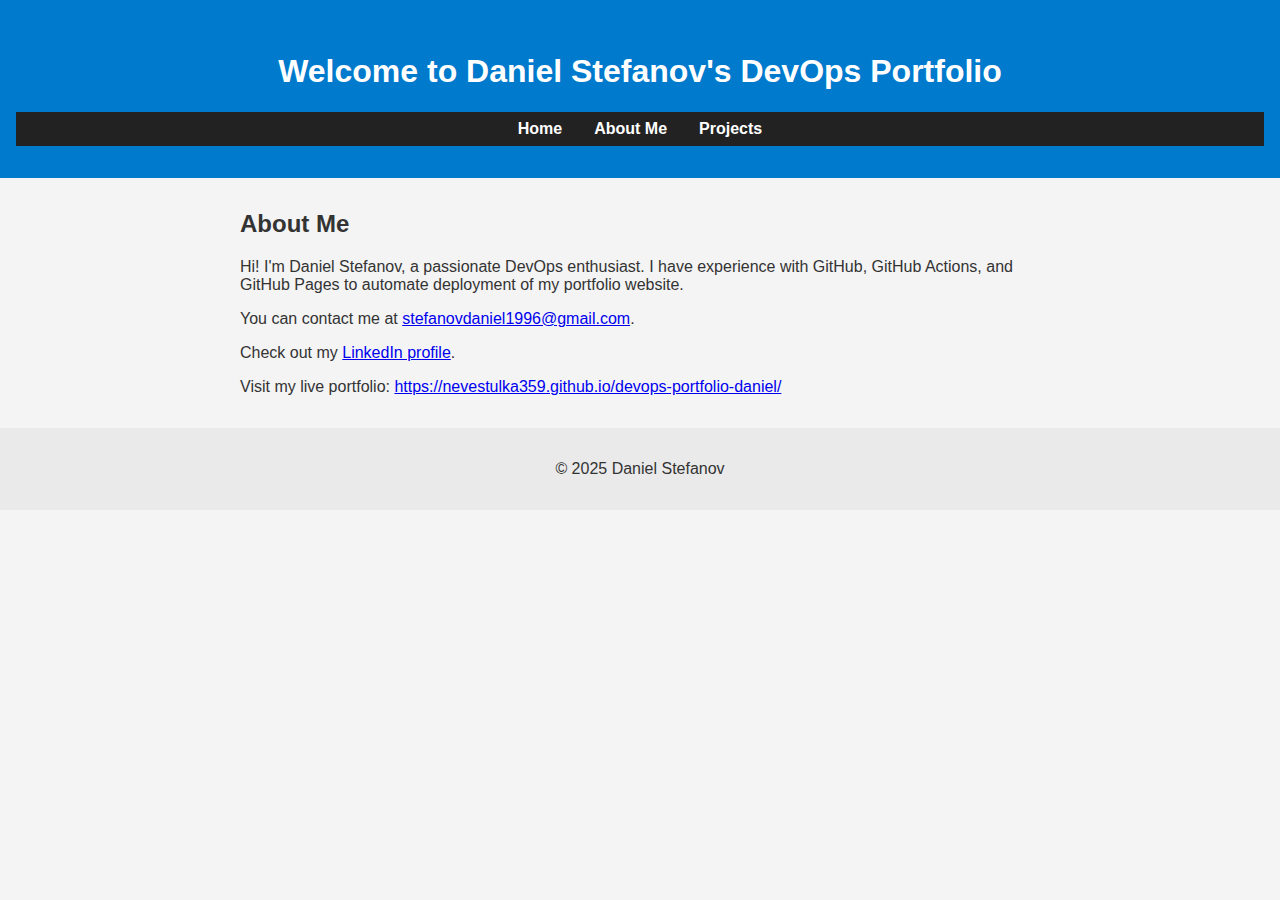
<file: index.html>
<!DOCTYPE html>
<html lang="en">
<head>
  <meta charset="UTF-8" />
  <meta name="viewport" content="width=device-width, initial-scale=1" />
  <title>Daniel Stefanov - DevOps Portfolio</title>
  <link rel="stylesheet" href="style.css" />
</head>
<body>
  <header>
    <h1>Welcome to Daniel Stefanov's DevOps Portfolio</h1>
    <nav>
      <ul>
        <li><a href="index.html">Home</a></li>
        <li><a href="about.html">About Me</a></li>
        <li><a href="projectsdani.html">Projects</a></li>
      </ul>
    </nav>
  </header>

  <main>
    <section>
      <h2>About Me</h2>
      <p>
        Hi! I'm Daniel Stefanov, a passionate DevOps enthusiast. I have experience with GitHub, GitHub Actions, and GitHub Pages to automate deployment of my portfolio website.
      </p>
      <p>
        You can contact me at <a href="mailto:stefanovdaniel1996@gmail.com">stefanovdaniel1996@gmail.com</a>.
      </p>
      <p>
        Check out my <a href="https://www.linkedin.com/in/daniel-stefanov" target="_blank">LinkedIn profile</a>.
      </p>
      <p>
        Visit my live portfolio: 
        <a href="https://nevestulka359.github.io/devops-portfolio-daniel/" target="_blank">
          https://nevestulka359.github.io/devops-portfolio-daniel/
        </a>
      </p>
    </section>
  </main>

  <footer>
    <p>© 2025 Daniel Stefanov</p>
  </footer>
</body>
</html>
</file>
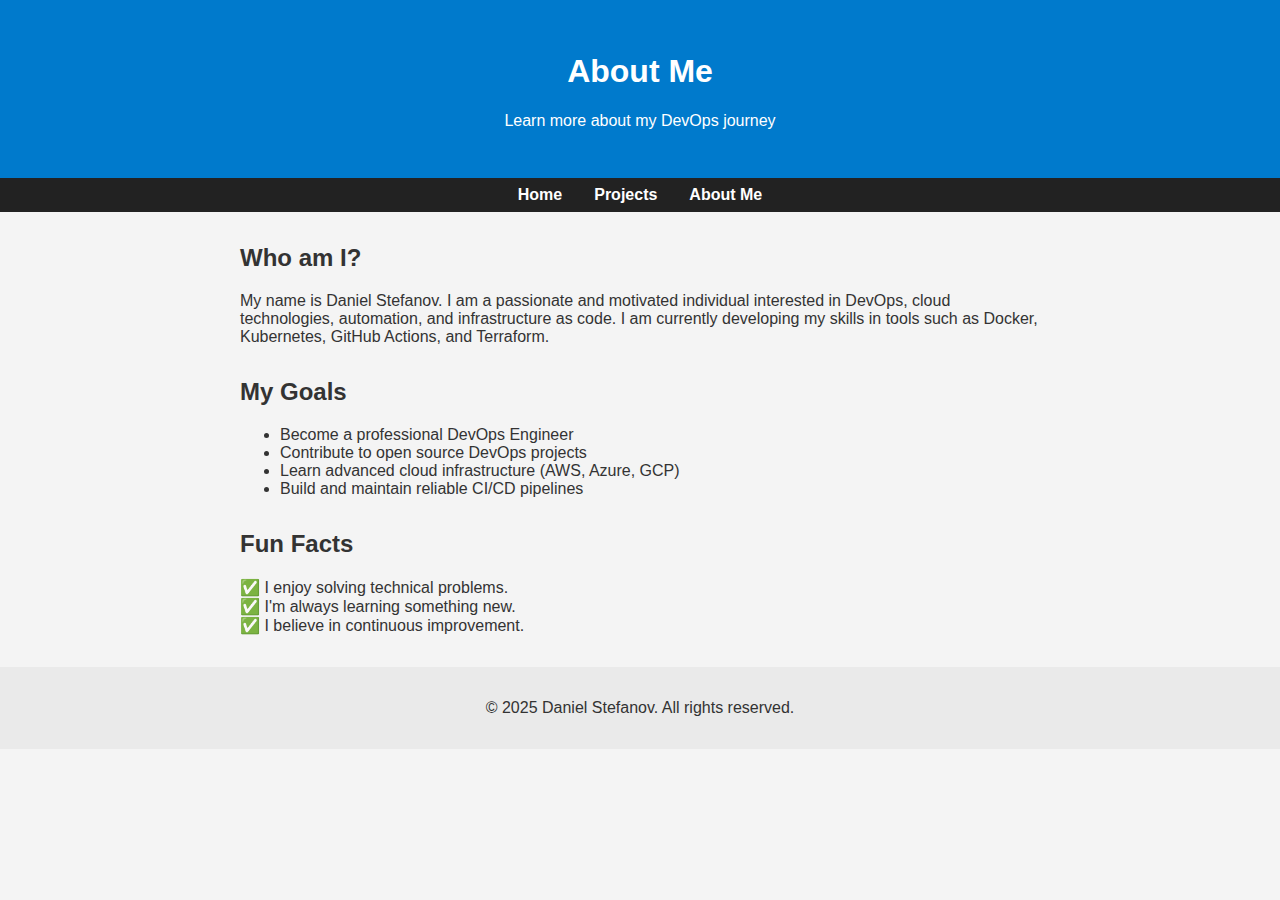
<file: about.html>
<!DOCTYPE html>
<html lang="en">
<head>
    <meta charset="UTF-8" />
    <meta name="viewport" content="width=device-width, initial-scale=1.0"/>
    <title>About Me - Daniel Stefanov</title>
    <link rel="stylesheet" href="style.css" />
</head>
<body>
    <header>
        <h1>About Me</h1>
        <p>Learn more about my DevOps journey</p>
    </header>

    <nav>
        <ul>
            <li><a href="index.html">Home</a></li>
            <li><a href="projects.html">Projects</a></li>
            <li><a href="about.html">About Me</a></li>
        </ul>
    </nav>

    <main>
        <section>
            <h2>Who am I?</h2>
            <p>
                My name is Daniel Stefanov. I am a passionate and motivated individual interested in DevOps, cloud technologies, automation, and infrastructure as code. I am currently developing my skills in tools such as Docker, Kubernetes, GitHub Actions, and Terraform.
            </p>
        </section>

        <section>
            <h2>My Goals</h2>
            <ul>
                <li>Become a professional DevOps Engineer</li>
                <li>Contribute to open source DevOps projects</li>
                <li>Learn advanced cloud infrastructure (AWS, Azure, GCP)</li>
                <li>Build and maintain reliable CI/CD pipelines</li>
            </ul>
        </section>

        <section>
            <h2>Fun Facts</h2>
            <p>✅ I enjoy solving technical problems.<br>
               ✅ I'm always learning something new.<br>
               ✅ I believe in continuous improvement.
            </p>
        </section>
    </main>

    <footer>
        <p>© 2025 Daniel Stefanov. All rights reserved.</p>
    </footer>
</body>
</html>
</file>
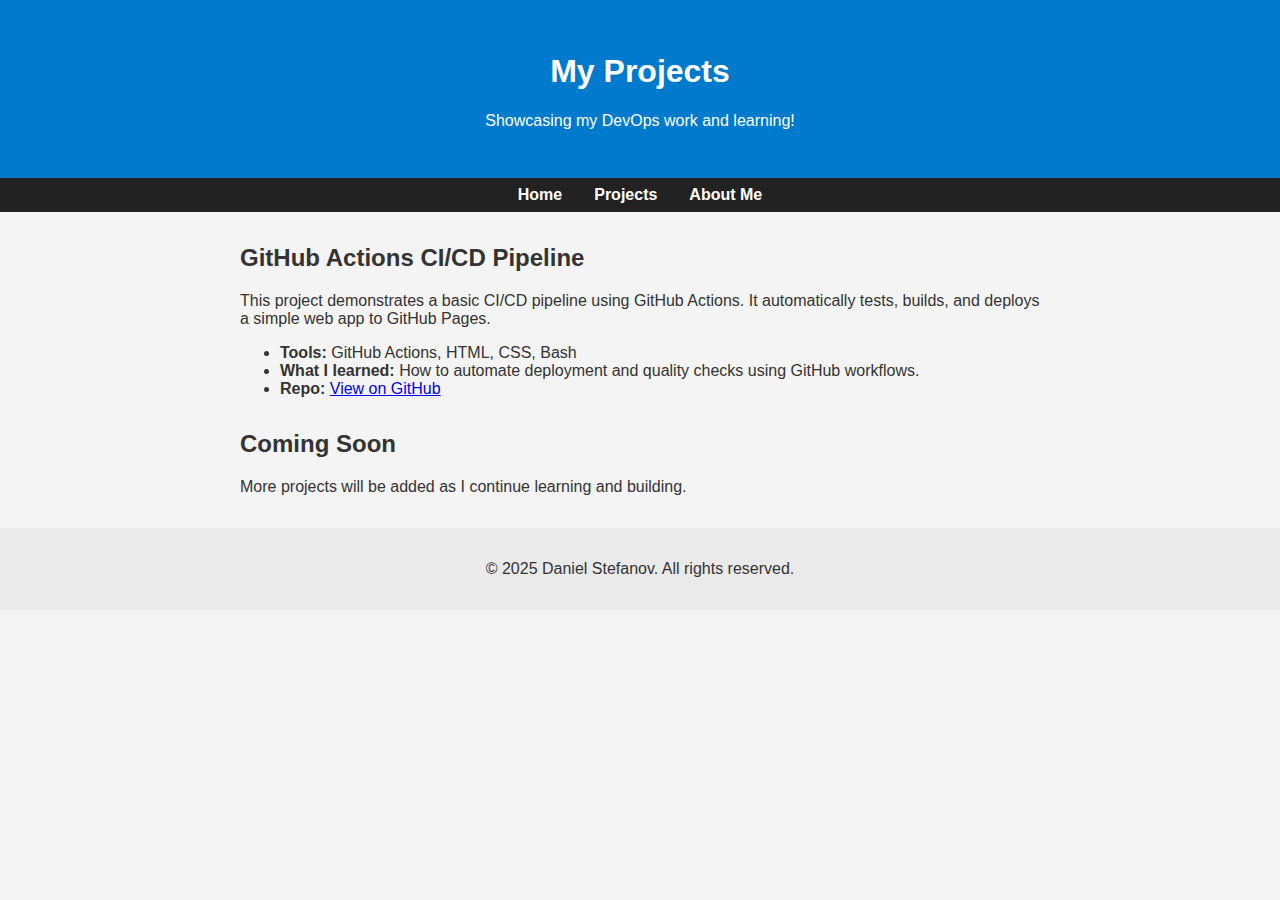
<file: projects.html>
<!DOCTYPE html>
<html lang="en">
<head>
    <meta charset="UTF-8" />
    <meta name="viewport" content="width=device-width, initial-scale=1.0"/>
    <title>Projects - Daniel Stefanov</title>
    <link rel="stylesheet" href="style.css" />
</head>
<body>
    <header>
        <h1>My Projects</h1>
        <p>Showcasing my DevOps work and learning!</p>
    </header>

    <nav>
        <ul>
            <li><a href="index.html">Home</a></li>
            <li><a href="projects.html">Projects</a></li>
            <li><a href="about.html">About Me</a></li>
        </ul>
    </nav>
    <main>
        <section>
            <h2>GitHub Actions CI/CD Pipeline</h2>
            <p>
                This project demonstrates a basic CI/CD pipeline using GitHub Actions. It automatically tests, builds, and deploys a simple web app to GitHub Pages.
            </p>
            <ul>
                <li><strong>Tools:</strong> GitHub Actions, HTML, CSS, Bash</li>
                <li><strong>What I learned:</strong> How to automate deployment and quality checks using GitHub workflows.</li>
                <li><strong>Repo:</strong> <a href="https://github.com/Nevestulka359/devops-portfolio-daniel" target="_blank">View on GitHub</a></li>
            </ul>
        </section>
        <section>
            <h2>Coming Soon</h2>
            <p>More projects will be added as I continue learning and building.</p>
        </section>
    </main>

    <footer>
        <p>© 2025 Daniel Stefanov. All rights reserved.</p>
    </footer>
</body>
</html>
</file>
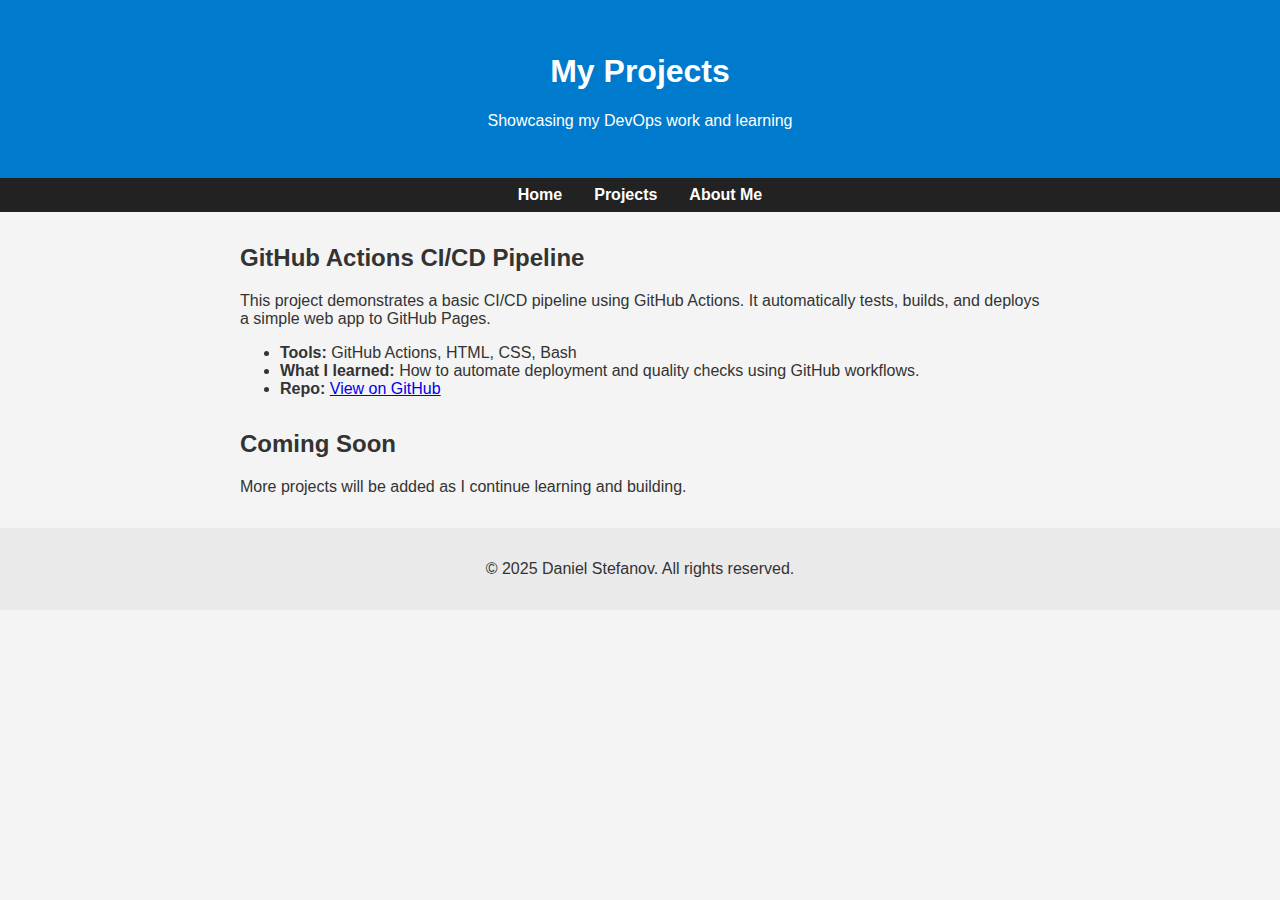
<file: projectsdani.html>
<!DOCTYPE html>
<html lang="en">
<head>
    <meta charset="UTF-8" />
    <meta name="viewport" content="width=device-width, initial-scale=1.0"/>
    <title>Projects - Daniel Stefanov</title>
    <link rel="stylesheet" href="style.css" />
</head>
<body>
    <header>
        <h1>My Projects</h1>
        <p>Showcasing my DevOps work and learning</p>
    </header>

    <nav>
        <ul>
            <li><a href="index.html">Home</a></li>
            <li><a href="projects.html">Projects</a></li>
            <li><a href="about.html">About Me</a></li>
        </ul>
    </nav>

    <main>
        <section>
            <h2>GitHub Actions CI/CD Pipeline</h2>
            <p>
                This project demonstrates a basic CI/CD pipeline using GitHub Actions. It automatically tests, builds, and deploys a simple web app to GitHub Pages.
            </p>
            <ul>
                <li><strong>Tools:</strong> GitHub Actions, HTML, CSS, Bash</li>
                <li><strong>What I learned:</strong> How to automate deployment and quality checks using GitHub workflows.</li>
                <li><strong>Repo:</strong> <a href="https://github.com/Nevestulka359/devops-portfolio" target="_blank">View on GitHub</a></li>
            </ul>
        </section>

        <section>
            <h2>Coming Soon</h2>
            <p>More projects will be added as I continue learning and building.</p>
        </section>
    </main>

    <footer>
        <p>© 2025 Daniel Stefanov. All rights reserved.</p>
    </footer>
</body>
</html>
</file>
<file: style.css>
body {
    font-family: Arial, sans-serif;
    margin: 0;
    padding: 0;
    background-color: #f4f4f4;
    color: #333;
}

header {
    background-color: #007acc;
    color: white;
    text-align: center;
    padding: 2em 1em;
}

nav ul {
    display: flex;
    justify-content: center;
    background-color: #222;
    padding: 0.5em 0;
    margin: 0;
    list-style: none;
}

nav ul li {
    margin: 0 1em;
}

nav ul li a {
    color: white;
    text-decoration: none;
    font-weight: bold;
}

main {
    max-width: 800px;
    margin: 2em auto;
    padding: 0 1em;
}

section {
    margin-bottom: 2em;
}

footer {
    text-align: center;
    padding: 1em;
    background-color: #eaeaea;
}
</file>
